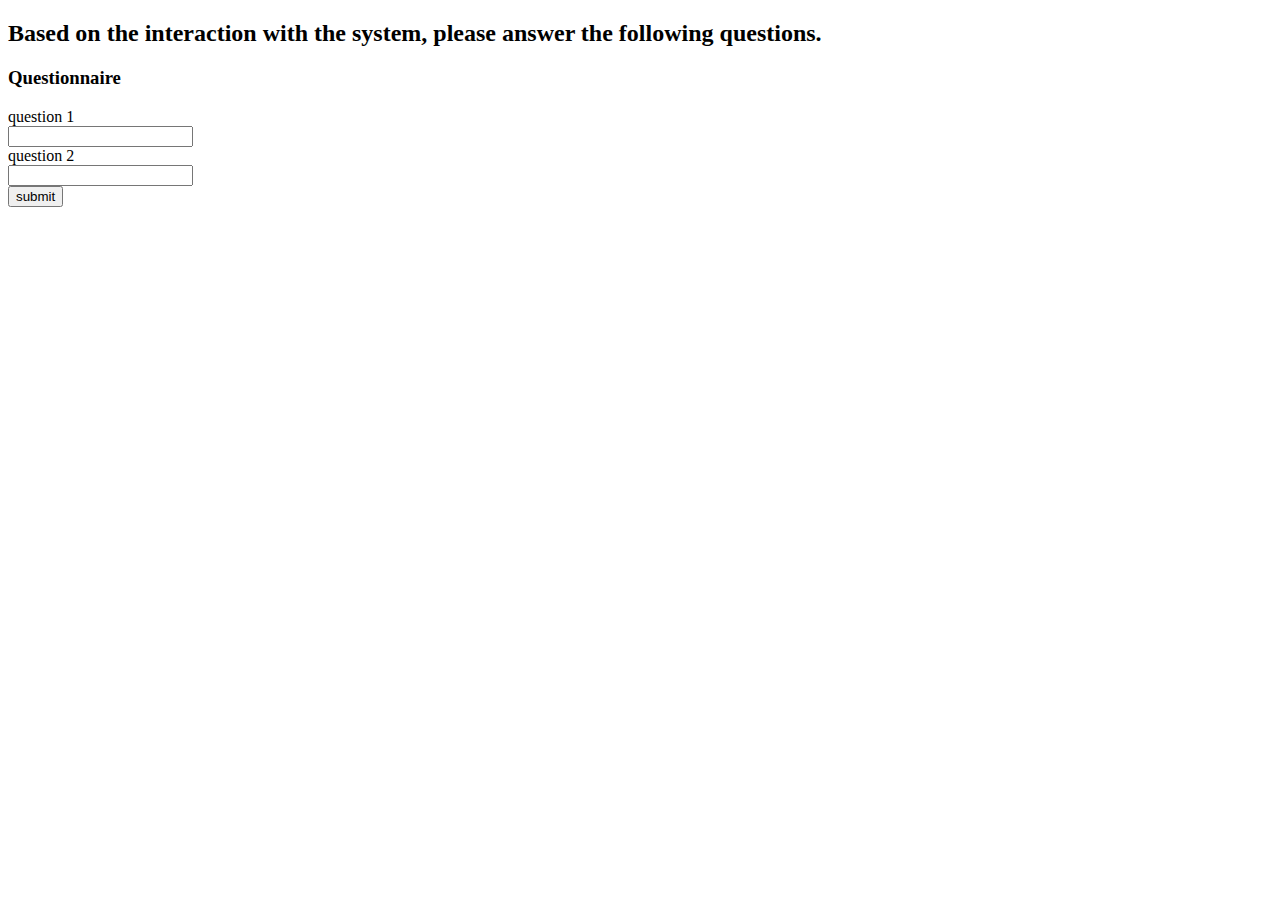
<file: web/templates/questionnaire.html>
<!DOCTYPE html>
<html>
  <body>
    <h2>Based on the interaction with the system, please answer the following questions.</h2>

    <form action="{{ url_for('finish') }}" method="POST">
            <h3>Questionnaire</h3>
            question 1<br>
            <input type="number" name="question1"/></br>

            question 2<br>
            <input type="number" name="question2"/></br>
            
            <input type="submit" value="submit"/><br>
    </form>
  </body>
</html>
</file>
